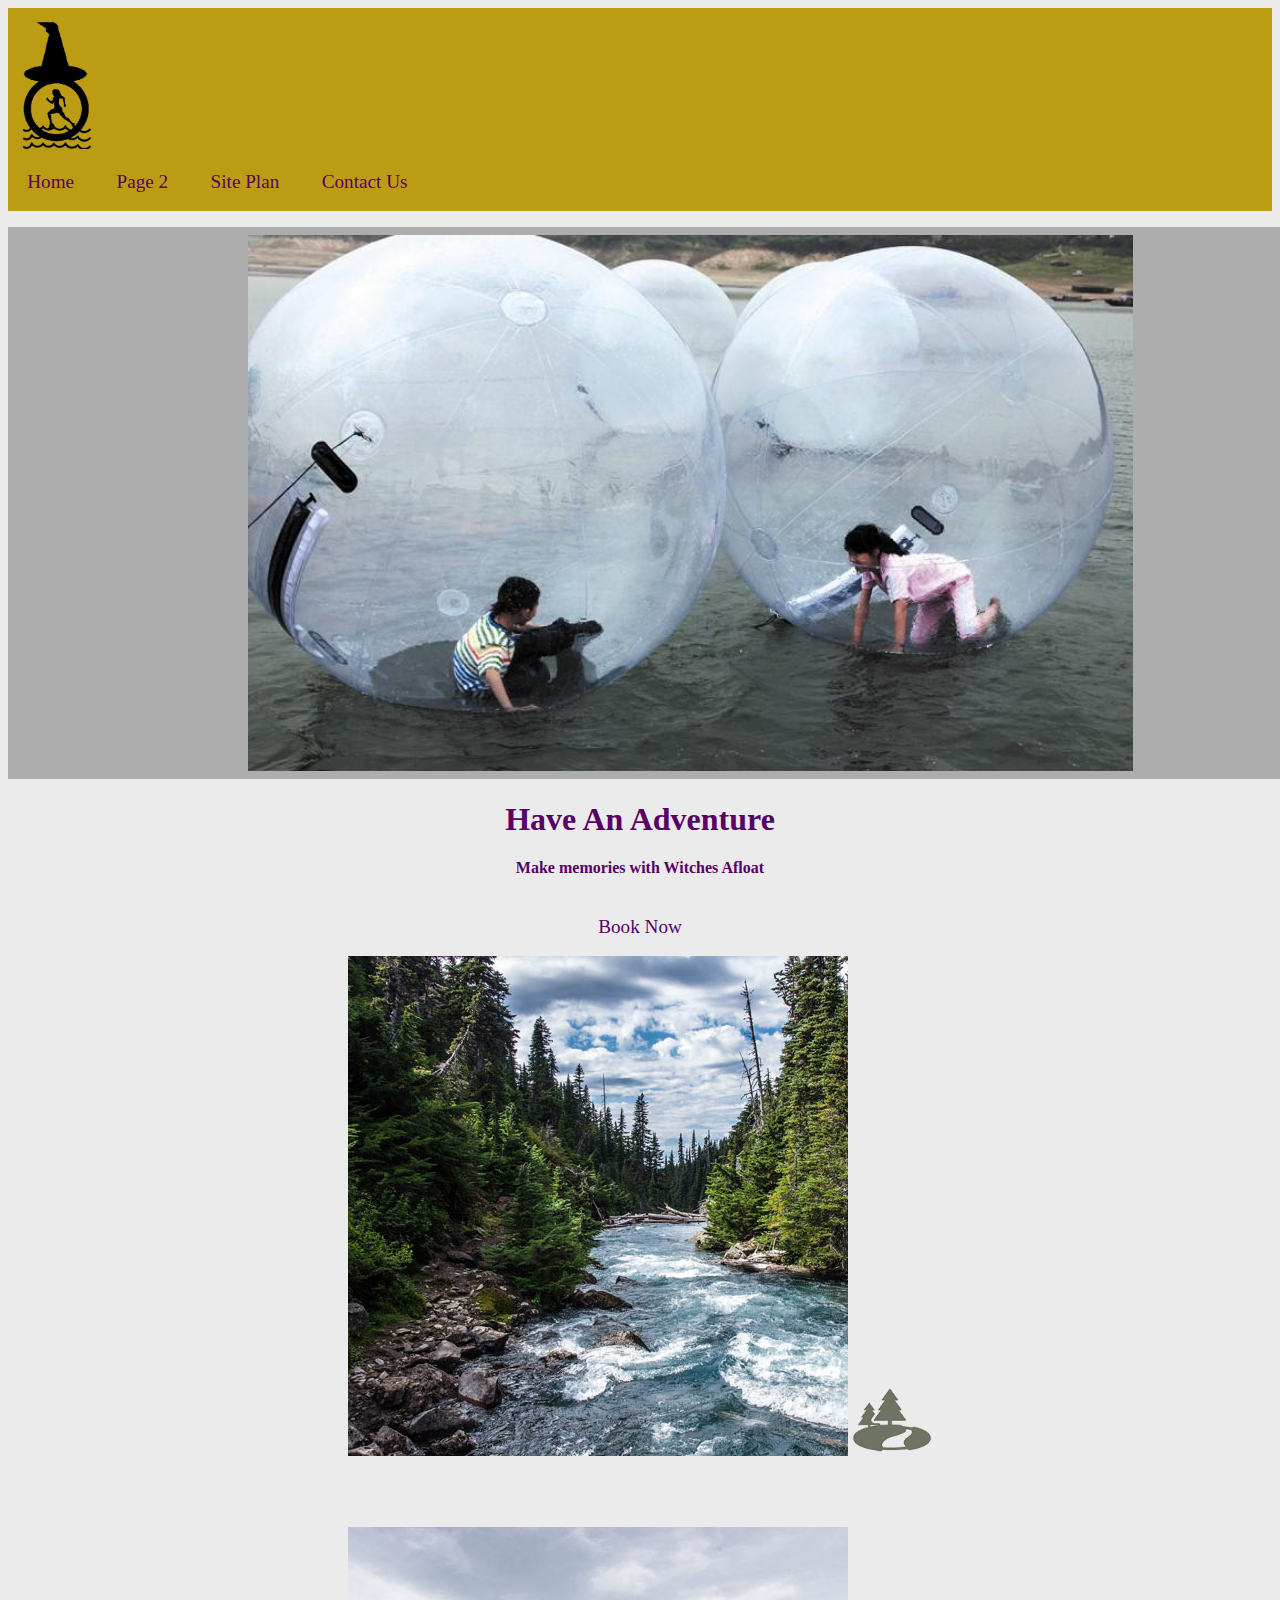
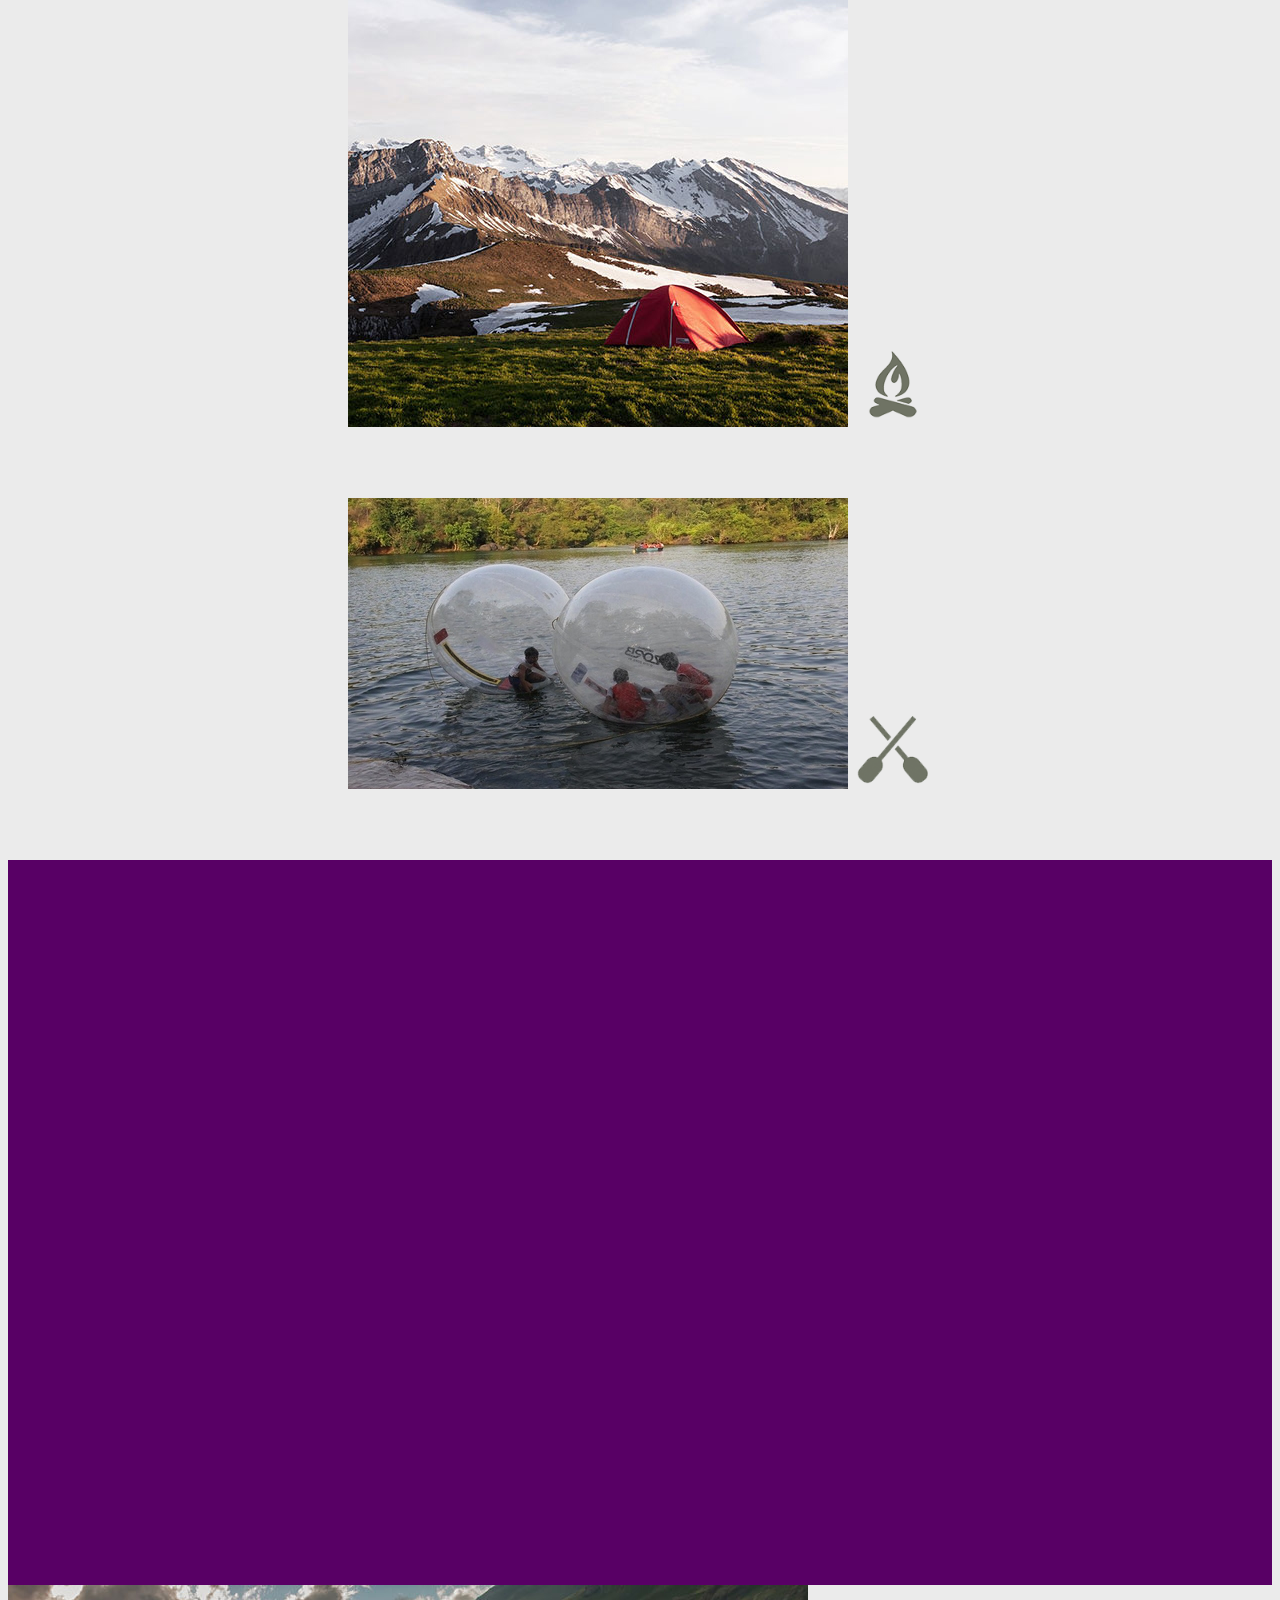
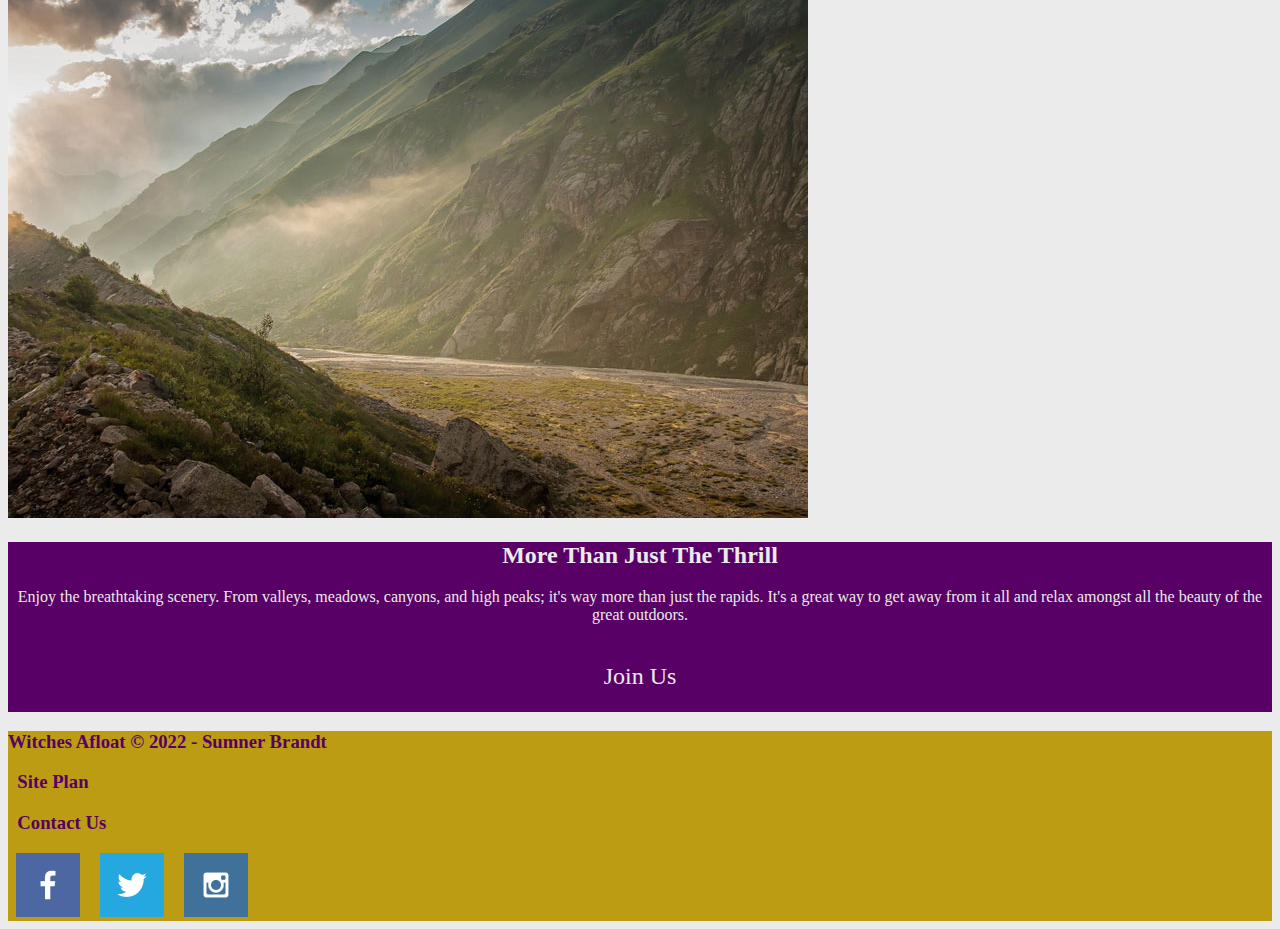
<file: wwr/index.html>
<!DOCTYPE html>
<html lang="en">

<head>
    <meta charset="UTF-8">
    <meta http-equiv="X-UA-Compatible" content="IE=edge">
    <meta name="viewport" content="width=device-width, initial-scale=1.0">
    <title>Witches Afloat | Home</title>
    <link rel="stylesheet" href="styles/style.css">
</head>

<body>
    <div id="content">
        <header>
            <a id="logo_link" href="index.html">
                <img class=logo src="images/finalfinallogo.png" alt="Witches Afloat Logo">
            </a>
            <nav>
                <a href="index.html">Home</a>
                <a href="#">Page 2</a>
                <a href="site-plan-rafting.html">Site Plan</a>
                <a href="contactus.html">Contact Us</a>
            </nav>
        </header>
        <div id="hero">
            <div id="hero_box">
                <img id="hero_img" src="images/hero.jpg" alt="People Enjoying Rafting">
            </div>
            <section id="hero_msg">
                <h1 class="home_title">Have An Adventure</h1>
                <h4>Make memories with Witches Afloat</h4>
                <div class="button_box">
                    <a class="book" href="contactus.html">Book Now</a>
                </div>
            </section>
        </div>
        <main class="home_grid">
            <section class="rivers_card">
                <img class="card_img" src="images/rivers.jpg" alt="river in forest">
                <img class="icon" src="images/river_icon.png" alt="river icon">
                <h2>Rivers</h2>
            </section>
            <section class="camping_card">
                <img class="card_img" src="images/camping.jpg" alt="tent in mountain">
                <img class="icon" src="images/fire_icon.png" alt="fire icon">
                <h2>Camping</h2>
            </section>
            <section class="rapids_card">
                <img class="card_img" src="images/zorbing.jpg" alt="rafting bubble">
                <img class="icon" src="images/bubble.png" alt="bubble icon">
                <h2>Rapids</h2>
            </section>
            <div id="background"></div>
            <img class="mountains" src="images/mountains.jpg" alt="Misty Mountains">
            <section class="msg">
                <h2>More Than Just The Thrill</h2>
                <p>Enjoy the breathtaking scenery. From valleys, meadows, canyons, and high peaks; it's way more than
                    just the rapids. It's a great way to get away from it all and relax amongst all the beauty of the
                    great outdoors. </p>
                <a class="join" href="rivers.html">Join Us</a>
            </section>
        </main>
        <footer>
            <h3 id="footer_title">Witches Afloat &copy; 2022 - Sumner Brandt</h3>
            <h3><a href="site-plan-rafting.html" >Site Plan</a></h3>
            <h3><a href="contactus.html" >Contact Us</a></h3>
            <div class="social">
                <a href="https://facebook.com" target="_blank">
                    <img src="images/facebook.png" alt="fb icon">
                </a>
                <a href="https://twitter.com" target="_blank">
                    <img src="images/twitter.png" alt="twitter icon">
                </a>
                <a href="https://instagram.com" target="_blank">
                    <img src="images/instagram.png" alt="instagram icon">
                </a>
            </div>
        </footer>
    </div>
</body>

</html>
</file>
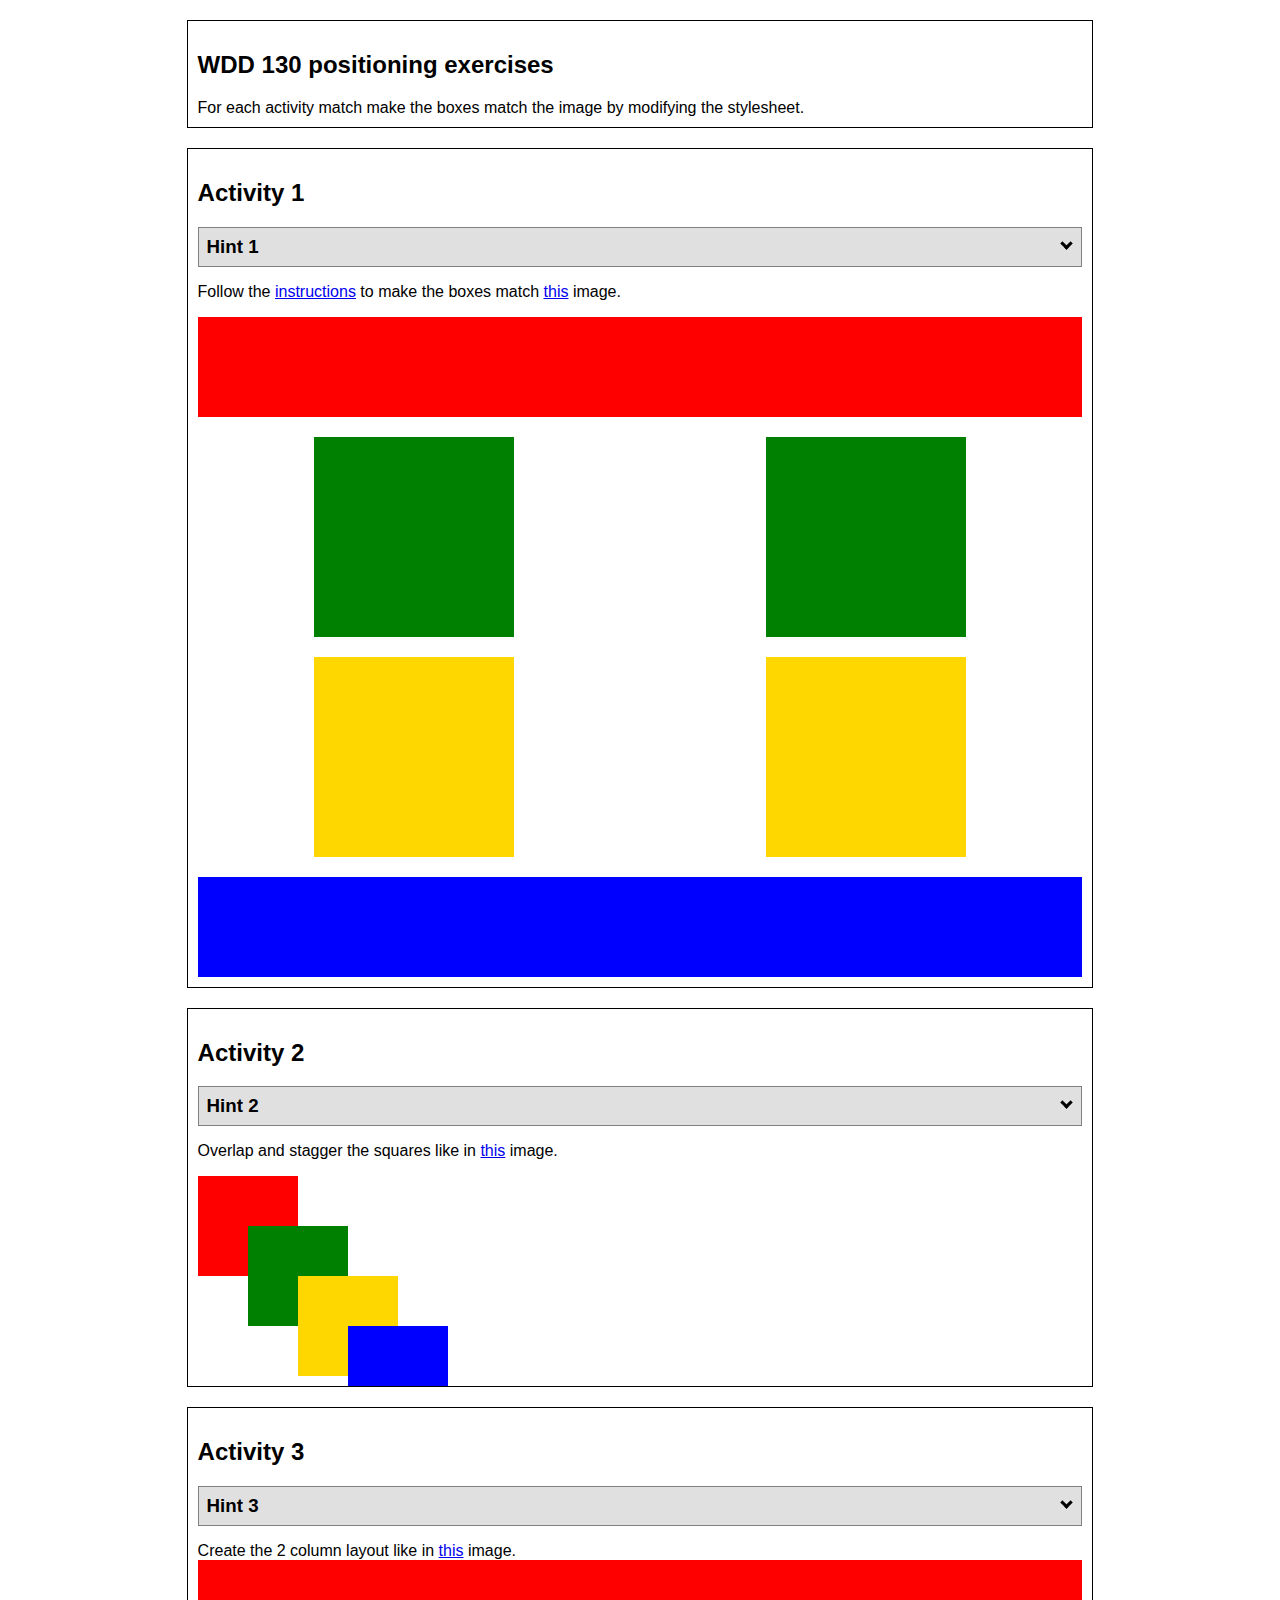
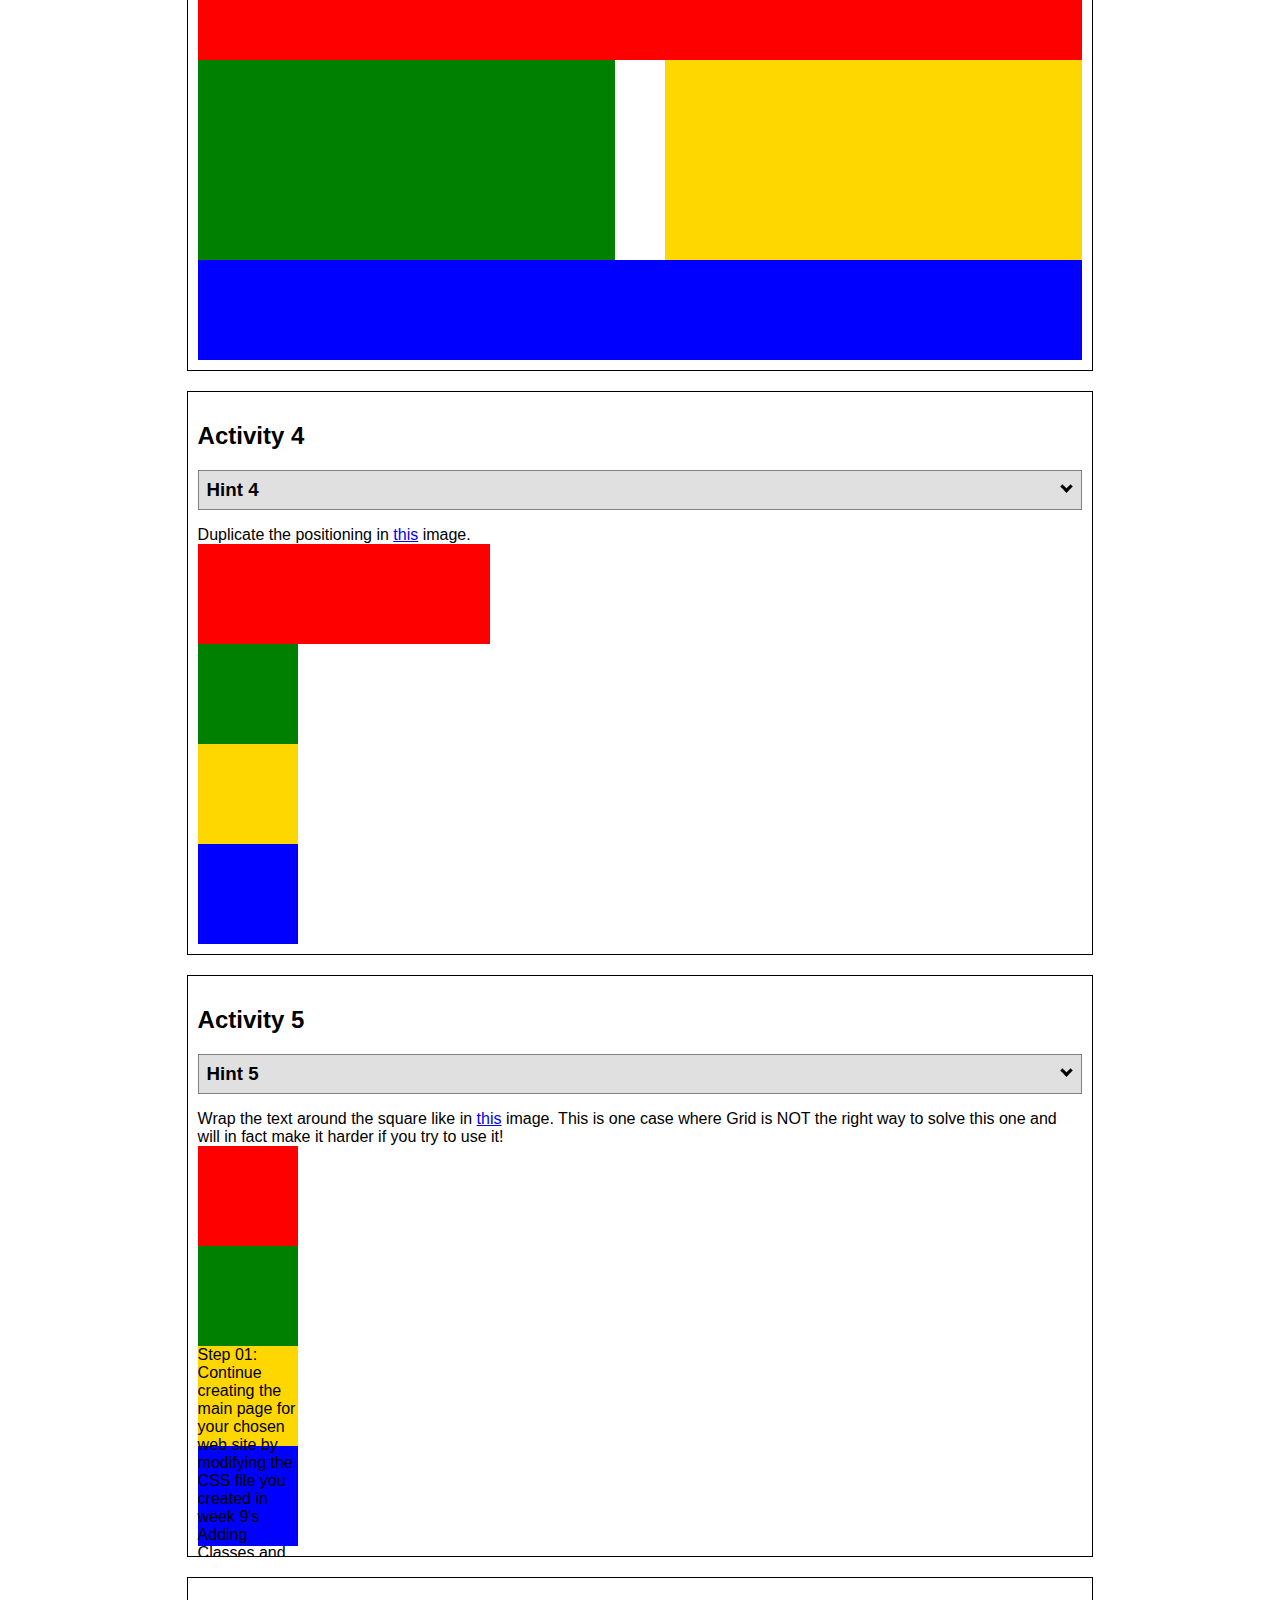
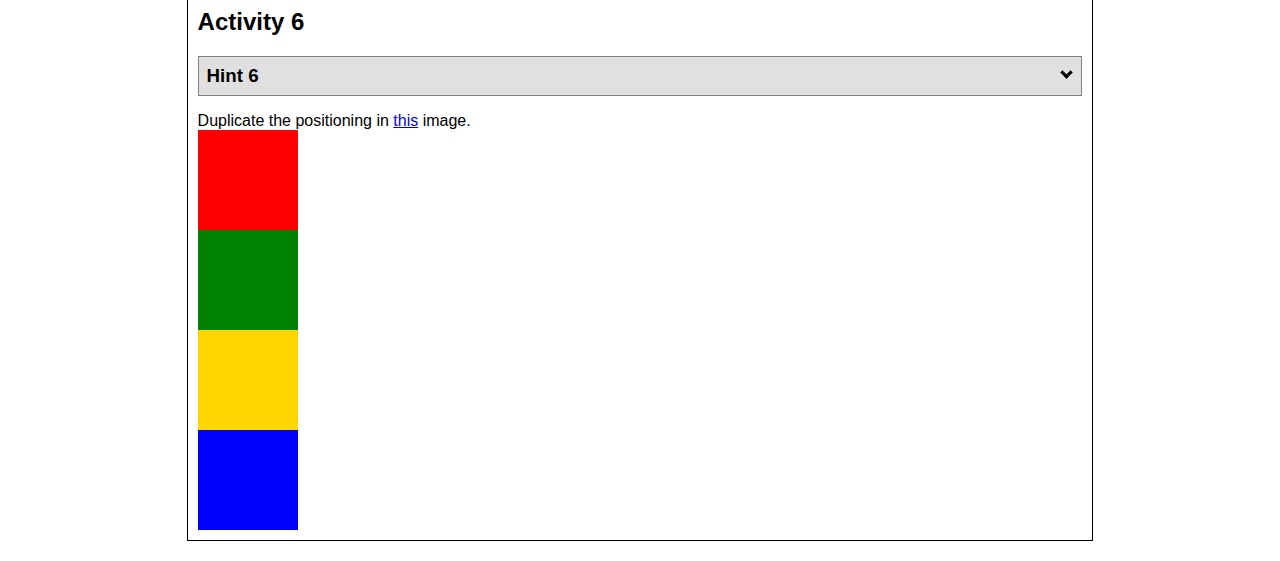
<file: positioning.html>
<!DOCTYPE html>
<html lang="en">
  <head>
    <!-- HTML - Name: positioning.html -->
    <title>Positioning Activity</title>
    <link rel="stylesheet" type="text/css" href="positionstyles.css" />
  </head>
  <body>
    <div class="activity">
      <h2>WDD 130 positioning exercises</h2>
      For each activity match make the boxes match the image by modifying the stylesheet.</div>
    <div class="activity">
      <h2>Activity 1</h2>
      <section class="hint"><input type="checkbox" ><i></i> <h3>Hint 1</h3><div><p>Check out the <a href="https://byui-wdd.github.io/wdd130/activities/w06-css-positioning.html" target="_blank">activity instructions</a> in Ilearn!</p></div></section>
      <p>Follow the <a href="https://byui-wdd.github.io/wdd130/activities/w06-css-positioning.html" target="_blank">instructions</a> to make the boxes match  <a href="https://byui-wdd.github.io/wdd130/images/example1.png" target="_blank">this</a> image.</p>
      <div class="content1" >
        <div class="red1" ></div>
        <div class="green1" ></div>
        <div class="green1" ></div>
        <div class="yellow1"></div>
        <div class="yellow1"></div>
        <div class="blue1"></div>
      </div>
    </div>
    <div class="activity">
      <h2>Activity 2</h2>
      <section class="hint"><input type="checkbox" > <h3>Hint 2</h3><i></i><div><p>Remember that the best way to shift elements around slightly on the page is with Margins.  You could also use Grid.  Either would work for this. If you choose margin, you can use a <em>negative</em> margin. (ie margin-top: -20px;)</p><h4>Properties used:</h4><ul><li>margin-top, margin-left</li><li>...or...</li><li>grid-template-columns: 50px 50px 50px 50px 50px </li></ul></div></section>
      <p>Overlap and stagger the squares like in <a href="https://byui-wdd.github.io/wdd130/images/example2.png" target="_blank">this</a> image.</p>
      <div class="content2" >
        <div class="red2" ></div>
        <div class="green2" ></div>
        <div class="yellow2"></div>
        <div class="blue2"></div>
      </div>
    </div>
    <div class="activity">
      <h2>Activity 3</h2>
      <section class="hint"><input type="checkbox" > <h3>Hint 3</h3><i></i><div><p>This one is going to be best solved with CSS Grid. Remember to make the boxes the right width first...then start moving them around. </p><h4>Properties used:</h4><ul><li>display:grid;</li><li>grid-template-columns:</li><li>grid-column-gap:</li>
        <li>grid-column:</li>  </ul></div></section>
      Create the 2 column layout like in <a href="https://byui-wdd.github.io/wdd130/images/example3.png" target="_blank">this</a>  image.
      <div class="content3" >
        <div class="red3" ></div>
        <div class="green3" ></div>
        <div class="yellow3"></div>
        <div class="blue3"></div>
      </div>
    </div>
    <div class="activity">
      <h2>Activity 4</h2>
      <section class="hint"><input type="checkbox" > <h3>Hint 4</h3><i></i><div><p>For the others we have been primarily concerned with width. For this one you will need to adjust height as well. </p><h4>Properties used:</h4><ul><li>display:grid;</li><li>grid-template-columns:</li><li>grid-row:</li></ul></div></section>
      Duplicate the positioning in <a href="https://byui-wdd.github.io/wdd130/images/example4.png" target="_blank">this</a> image. 
      <div class="content4" >
        <div class="red4" ></div>
        <div class="green4" ></div>
        <div class="yellow4"></div>
        <div class="blue4"></div>
      </div>
    </div>

    <div class="activity">
      <h2>Activity 5</h2>
      <section class="hint"><input type="checkbox" > <h3>Hint 5</h3><i></i><div><p>Grid is <strong>not</strong> the right way to do this.  In fact there is only one way to really do that...and that is with float. Remember that we float the thing we want the text to wrap around.  Also remember to start by making all the shapes the right size and shape.</p><h4>Properties used:</h4><ul><li>float: left;</li></ul></div></section>
      Wrap the text around the square like in <a href="https://byui-wdd.github.io/wdd130/images/example5.png" target="_blank">this</a> image. This is one case where Grid is NOT the right way to solve this one and will in fact make it harder if you try to use it!
      <div class="content5" >
        <div class="red5" ></div>
        <div class="green5" ></div>
        <div class="yellow5">Step 01: Continue creating the main page for your chosen web site by modifying the CSS file you created in week 9's Adding Classes and IDs to Your Website assignment. This week, you will position all of the content on your main page using the CSS positioning techniques taught in KhanAcademy. When you are done, your webpage layout should reflect what you outlined in the wireframe you designed in the assignment Your Own Site Diagram and Wireframe in week 3. <br />
          If you have changed your mind on how you want the content of your main page laid out, take an opportunity to update your wireframe before completing this assignment (it is much easier to experiment with different layouts in a wireframe than it is to do so by modifying the CSS). Also, if you find that you are having trouble with using CSS positioning, feel free to review the concepts at the learn layout site: http://learnlayout.com/. You should be able to apply these principles to your site. For futher help, refer back to the Max Design site used in the beginning of the course for an example of how to implement your site design.</div>
        <div class="blue5"></div>
      </div>
    </div>
    <div class="activity">
      <h2>Activity 6</h2>
      <section class="hint"><input type="checkbox" > <h3>Hint 6</h3><i></i><div><p>This one is all about visualizing the grid behind the layout. If you are having a hard time doing that first: all the sizes are even multiples of 100, and second here is another example with the lines drawn: <a href="https://byui-wdd.github.io/wdd130/images/example6-hint.png" target="_blank">example 6 with lines</a>. For this one you will find it easiest if you use px for the column width. You can also use <kbd>z-index</kbd> to control the element layering.    </p><h4>Properties used:</h4><ul><li>display:grid;</li><li>grid-template-columns:</li><li>grid-column:</li><li>grid-row:</li><li><a href="https://www.w3schools.com/cssref/pr_pos_z-index.asp" target="_blank">z-index:</a></li></ul></div></section>
      Duplicate the positioning in <a href="https://byui-wdd.github.io/wdd130/images/example6.png" target="_blank">this</a> image.
      <div class="content6" >
        <div class="red6" ></div>
        <div class="green6" ></div>
        <div class="yellow6"></div>
        <div class="blue6"></div>
      </div>
    </div>
  </body>
</html>
</file>
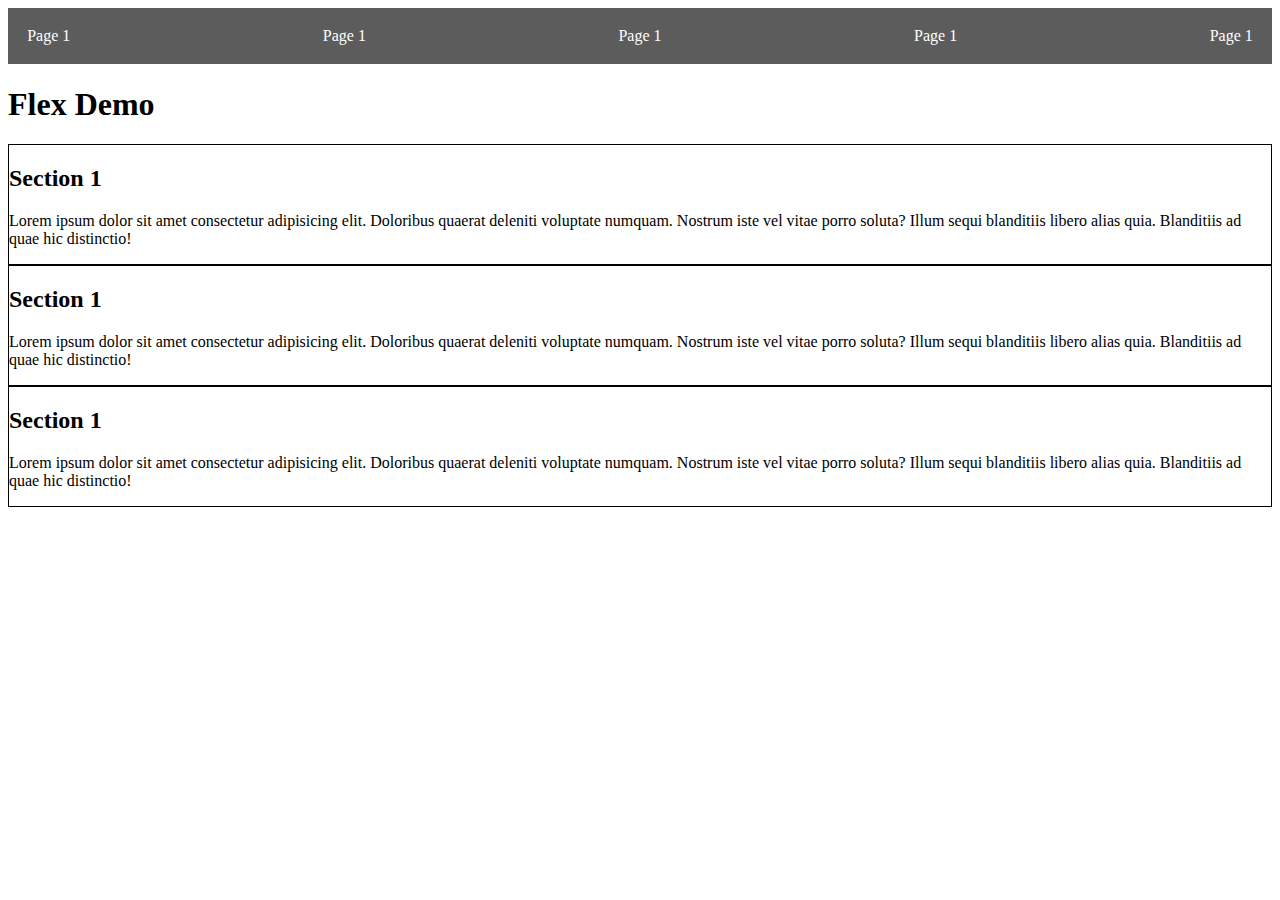
<file: demos/w07-demo-flex-menu.html>
<!DOCTYPE html>
<html lang="en">

<head>
    <meta charset="UTF-8">
    <meta http-equiv="X-UA-Compatible" content="IE=edge">
    <meta name="viewport" content="width=device-width, initial-scale=1.0">
    <title>Flex Demo</title>

    <style>
        header {
            background-color: #5c5c5c;
        }

        a {
            color: white;
            text-decoration: none;
            padding: 1.2rem;
            display: inline-block;
        }

        a:hover {
            color: #5c5c5c;
            background-color: white;
        }

        nav {
            display: flex;
            justify-content: space-between;
            /* flex-wrap:wrap; */
        }

        @media screen and (max-width: 400px) {
            nav {
                flex-direction: column;
            }
        }

        .flex-container section {
            flex: 200px;
            border: 1px solid black;
            flex-wrap: wrap;
        }
    </style>
</head>

<body>
    <header>
        <nav>
            <a href="#">Page 1</a>
            <a href="#">Page 1</a>
            <a href="#">Page 1</a>
            <a href="#">Page 1</a>
            <a href="#">Page 1</a>
        </nav>
    </header>

    <main>

        <h1>Flex Demo</h1>
        <div class='flex-container'>
            <section>
                <h2>Section 1</h2>
                <p>Lorem ipsum dolor sit amet consectetur adipisicing elit. Doloribus quaerat deleniti voluptate
                    numquam. Nostrum iste vel vitae porro soluta? Illum sequi blanditiis libero alias quia. Blanditiis
                    ad quae hic distinctio!</p>
            </section>
            <section>
                <h2>Section 1</h2>
                <p>Lorem ipsum dolor sit amet consectetur adipisicing elit. Doloribus quaerat deleniti voluptate
                    numquam. Nostrum iste vel vitae porro soluta? Illum sequi blanditiis libero alias quia. Blanditiis
                    ad quae hic distinctio!</p>
            </section>
            <section>
                <h2>Section 1</h2>
                <p>Lorem ipsum dolor sit amet consectetur adipisicing elit. Doloribus quaerat deleniti voluptate
                    numquam. Nostrum iste vel vitae porro soluta? Illum sequi blanditiis libero alias quia. Blanditiis
                    ad quae hic distinctio!</p>
            </section>
        </div>
    </main>
</body>

</html>
</file>
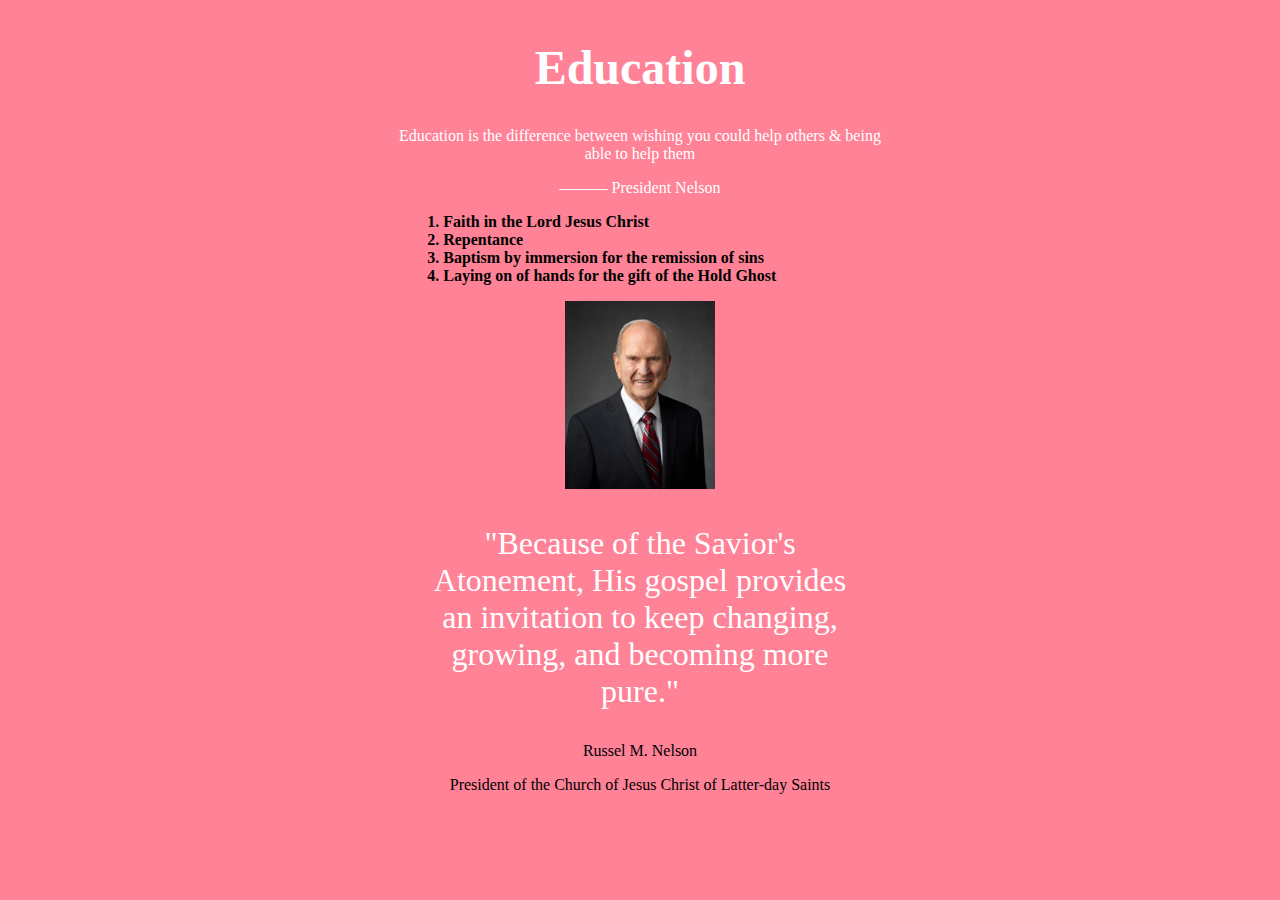
<file: icechallenges/iceweek04.html>
<!DOCTYPE html>
<html lang="en">

<head>
    <meta charset="UTF-8">
    <meta http-equiv="X-UA-Compatible" content="IE=edge">
    <meta name="viewport" content="width=device-width, initial-scale=1.0">
    <title>Document</title>
    <link rel="stylesheet" type="text/css" href="styles/iceweek04.css">
</head>

<body>
    <main>
        <section>
            <h1 class="hover">Education</h1>
            <p>Education is the difference between wishing you could help others & being able to help them</p>
            <p>&mdash;&mdash;&mdash; President Nelson</p>
        </section>

        <ol>
            <li>Faith in the Lord Jesus Christ</li>
            <li>Repentance</li>
            <li>Baptism by immersion for the remission of sins</li>
            <li>Laying on of hands for the gift of the Hold Ghost</li>
        </ol>

        <img class="portrait" src="images/russell_nelson_official_portrait_2018.jpeg" alt="Nelson Photo">

        <figure>
            <p id="quote">"Because of the Savior's Atonement, His gospel provides an invitation to keep changing, growing, and
                becoming more pure."</p>
            <figcaption>
                <p>Russel M. Nelson</p>
                <p>President of the Church of Jesus Christ of Latter-day Saints</p>
            </figcaption>
        </figure>
    </main>

</body>

</html>
</file>
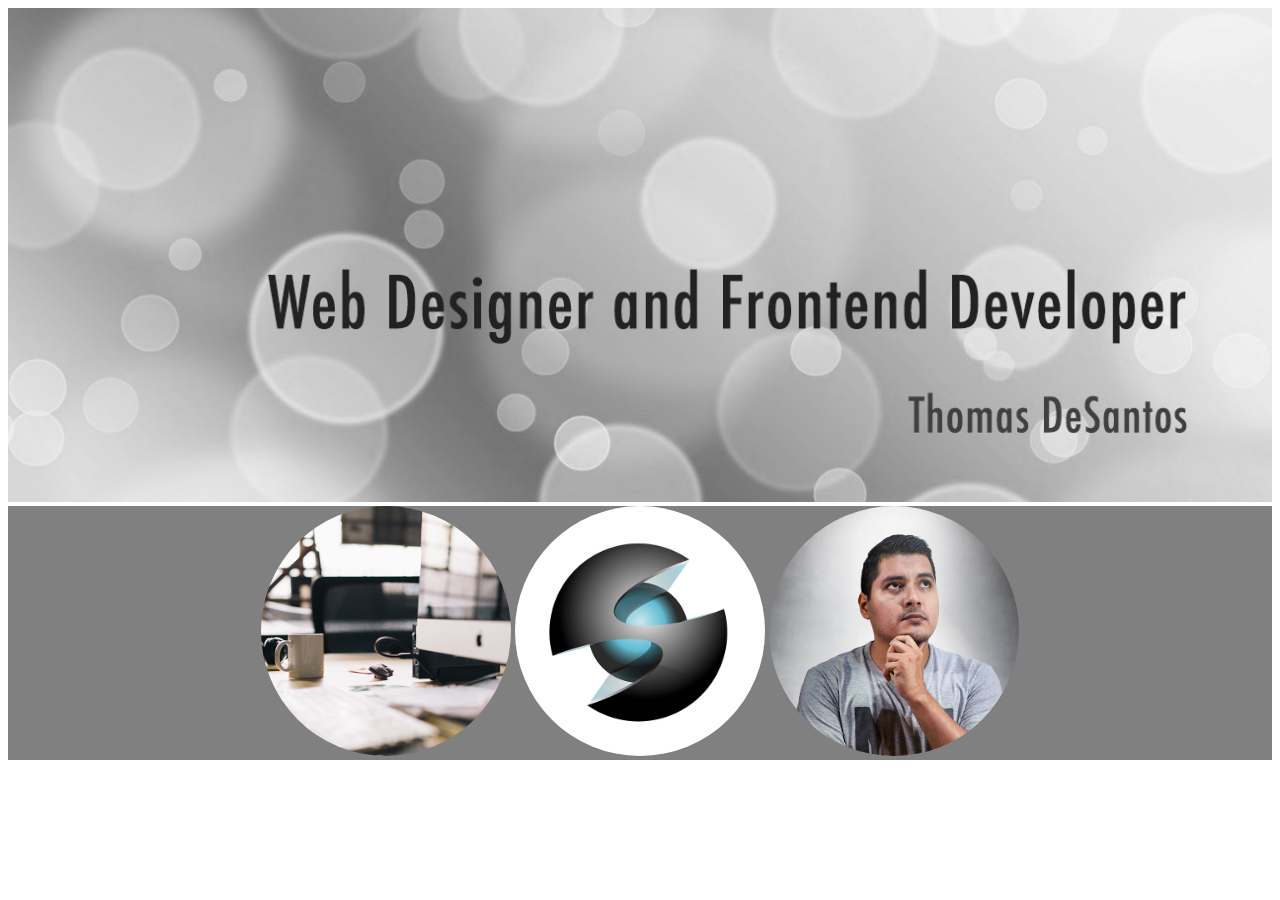
<file: icechallenges/w05-ice.html>
<!DOCTYPE html>
<html lang="en">
<head>
    <meta charset="UTF-8">
    <meta http-equiv="X-UA-Compatible" content="IE=edge">
    <meta name="viewport" content="width=device-width, initial-scale=1.0">
    <title>Document</title>
    <link rel="stylesheet" href="styles/w05-ice.css">
</head>
<body>
    <div class="banner">
        <img src="images/w05_circles.jpg" alt="banner">
    </div>
    <div class="circles">
        <img src="images/w05_ice_image_desk.jpg" alt="desk">
        <img src="images/w05_ice_image_graphic.png" alt="epiclogo">
        <img src="images/w05_ice_image_person.jpg" alt="man">
    </div>
</body>
</html>
</file>
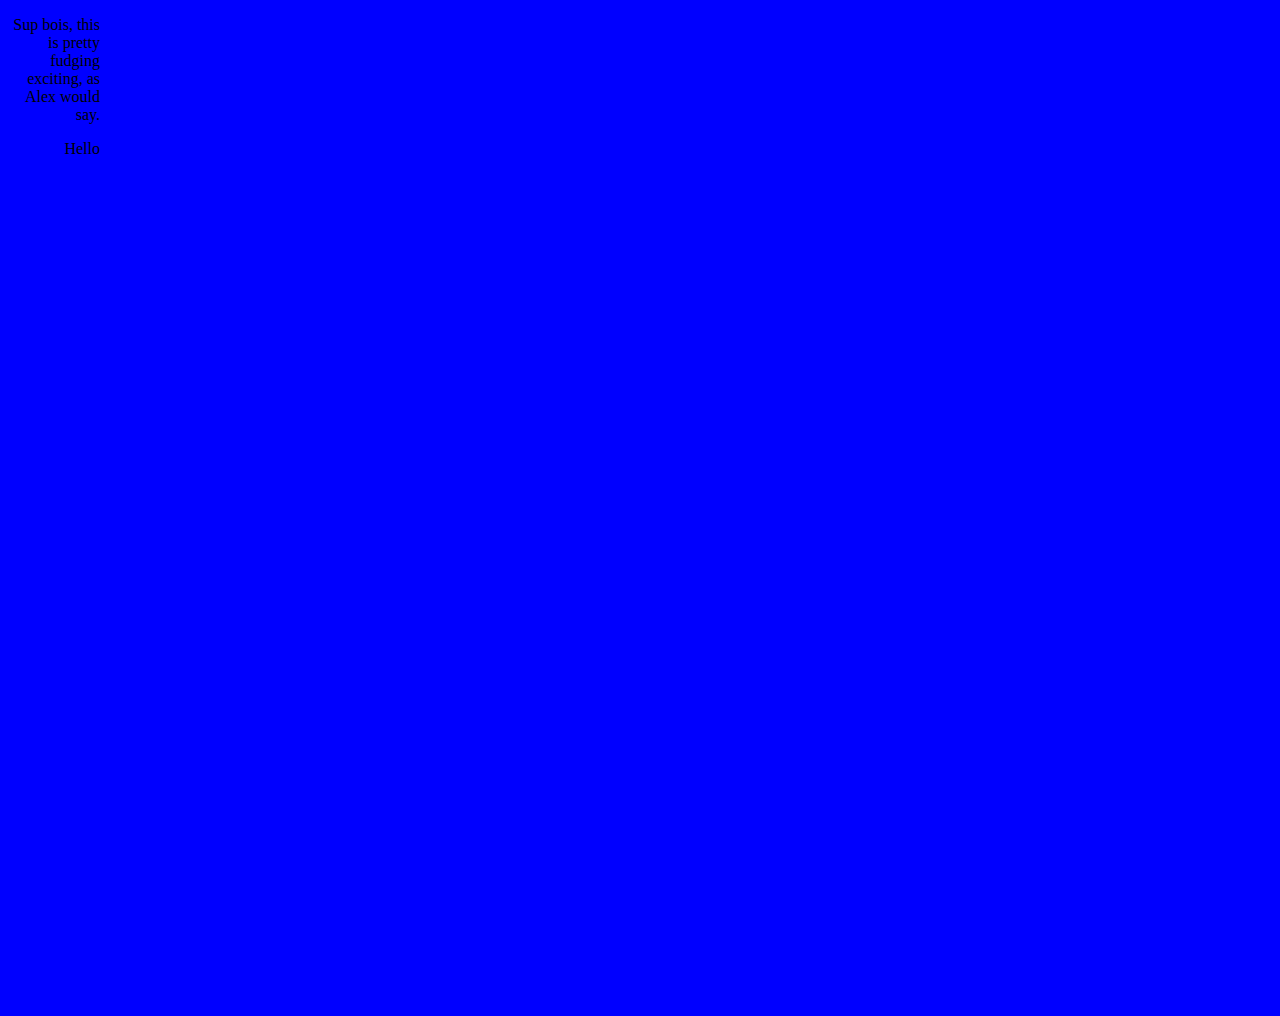
<file: Testing/test.html>
<!DOCTYPE html>
<html lang="en">
<head>
    <meta charset="UTF-8">
    <meta http-equiv="X-UA-Compatible" content="IE=edge">
    <meta name="viewport" content="width=device-width, initial-scale=1.0">
    <title>Testing</title>
    <link rel="stylesheet" type="text/css" href="test.css">
</head>
<body>
    <div>        
        <p>Sup bois, this is pretty fudging exciting, as Alex would say.</p>
    </div>
    <p>Hello</p>
</body>
</html>
</file>
<file: wwr/styles/style.css>
#content {
    max-width: 1600px;
    margin: 0 auto;
}

nav a {
    text-align: center;
}

#hero_msg h1, #hero_msg h4 {
    text-align: center;
    color: #580065;
}

.button_box {
    text-align: center;
}

main section {
    text-align: center;
}

#background {
    height: 725px;
    background-color: #580065;
}

body {
    background-color: #ebebeb;
}

header {
    background-color: #bb9c12;
    color: #580065;
    margin-bottom: 1em;
}

nav a {
    color: #580065;
    line-height: 3em;
    text-align: center;
    font-size: 1.2em;
    padding: 1em;
    text-decoration: none;
}



nav a:hover {
    color: #bb9c12;
    background-color: #580065;
}

.book, .join {
    color: #580065;
    line-height: 3em;
    text-align: center;
    font-size: 1.2em;
    padding: 1em;
    text-decoration: none;
}

.join {
    color: #ebebeb;
    font-size: 1.5em;
}

.book:hover, .join:hover {
    background-color: #adadad;
    color: #580065;
}

.msg {
    background-color: #580065;
}

main {
    color: #ebebeb;
}

footer {
    background-color: #bb9c12;
}

a {
    color: #580065;
}

footer a {
    color: #580065;
    text-align: center;
    padding: 0.5em;
    text-decoration: none;
}

footer a:hover {
    color: #bb9c12;
    background-color: #580065;
}

#footer_title {
    color: #580065;
}

.logo {
    width: 80px;
    margin: auto 0.5em;
}

.icon {
    width: 80px;
}

#hero_img {
    display: block;
    width: 70%;
    margin: auto;
    background-color: #adadad;
    padding: .5em 15em;
}
</file>
<file: positionstyles.css>
/* CSS - Name: "positionstyles.css" */
/* Activity 1 styles */
.content1 {
  /* This is the parent of the activity 1 boxes. */
display: grid;
grid-template-columns: 1fr 1fr;
justify-items: center;
gap: 20px;
/* align-items: center; */
/* also works */
}
.red1 { 
  grid-column: 1/3;
  width: 100%; 
  height: 100px; 
  background-color: red; 

} 
.green1 {
  width: 200px; 
  height: 200px; 
  background-color: green; 

} 
.yellow1 {
  width: 200px; 
  height: 200px; 
  background-color: gold; 
} 
.blue1 {
  grid-column: 1/3;
  width: 100%; 
  height: 100px; 
  background-color: blue; 
} 
/* Activity 2 styles */ 
.content2 {
  /* This is the parent of the activity 2 boxes. */
  display: grid;
  grid-template-columns: repeat(4, 50px);
  grid-template-rows: repeat(4, 50px);
}
.red2 {
  width: 100px; 
  height: 100px; 
  background-color: red; 
  grid-column: 1;
  grid-row: 1;
} 
.green2 { 
  width: 100px; 
  height: 100px; 
  background-color: green; 
  grid-column: 2;
  grid-row: 2;
} 
.yellow2 {
  width: 100px; 
  height: 100px; 
  background-color: gold; 
  grid-column: 3;
  grid-row: 3;
} 
.blue2 {
  width: 100px; 
  height: 100px; 
  background-color: blue;
  grid-column: 4;
  grid-row: 4; 
} 
/* Activity 3 styles */ 
.content3 {
  /* This is the parent of the activity 3 boxes. */
  display: grid;
  grid-template-columns: 1fr 1fr;
  justify-items: center;
  gap: 0px;
  column-gap: 50px;
}
.red3 {
  grid-column: 1/3;
  width: 100%; 
  height: 100px; 
  background-color: red; 
} 
.green3 {
  width: 100%; 
  height: 200px; 
  background-color: green;
} 
.yellow3 {
  width: 100%; 
  height: 200px; 
  background-color: gold; 
} 
.blue3 {
  grid-column: 1/3;
  width: 100%;
  height: 100px; 
  background-color: blue; 
} 
/* Activity 4 styles */ 
.content4 {
  /* This is the parent of the activity 4 boxes. */
  height: 400px;
  display: grid;
  grid-template-rows: 1fr 1fr 1fr;
  grid-template-rows: 1fr 1fr;
}
.red4 {
  
  grid-row: 1/3;
  width: 33%; 
  height: 100%; 
  background-color: red; 
} 
.green4 {
  width: 100px; 
  height: 100px; 
  background-color: green; 
} 
.yellow4 {
  width: 100px; 
  height: 100px; 
  background-color: gold; 
} 
.blue4 {
  width: 100px; 
  height: 100px; 
  background-color: blue; 
} 
/* Activity 5 styles */ 
.content5 {
  /* This is the parent of the activity 5 boxes. */
  height: 400px;
}
.red5 { 
  width: 100px; 
  height: 100px; 
  background-color: red; 
} 
.green5 { 
  width: 100px; 
  height: 100px; 
  background-color: green; 

} 
.yellow5 {
  width: 100px; 
  height: 100px; 
  background-color: gold; 

} 
.blue5 {
  width: 100px; 
  height: 100px; 
  background-color: blue; 
} 
/* Activity 6 styles */ 
.content6 {
  /* This is the parent of the activity 6 boxes. */
}
.red6 {
  width: 100px; 
  height: 100px; 
  background-color: red; 
} 
.green6 {
  width: 100px; 
  height: 100px; 
  background-color: green; 
} 
.yellow6 {
  width: 100px; 
  height: 100px; 
  background-color: gold; 
} 
.blue6 {
  width: 100px; 
  height: 100px; 
  background-color: blue; 
} 


/* Do not make any changes below here */
.activity {
  width: 70%; 
  margin: 20px auto; 
  font-family: Arial, sans-serif; 
  border: 1px solid black; 
  padding: 10px; 
  clear:both; 
  overflow: auto;
} 

.hint {
  border: 1px solid grey;
  background: #e0e0e0;
  padding: .5em;
  position: relative;
  margin: 1em 0;
}
.hint h3 {
  margin: 0;
}
.hint:hover {
  background: #d0d0d0;
}
.hint > div {
  display: none;
}

.hint input[type=checkbox] {
  position: absolute;
  width: 100%;
  height: 100%;
  opacity: 0;
  z-index: 1;
  cursor: pointer;
}

.hint input[type=checkbox]:checked ~ div {
  display: block;
}

.hint i {
  position: absolute;
  transform: translate(-6px, 0);
  margin-top: 16px;
  right: 10px;
  top: -3px;
}
.hint i:before, .hint i:after {
  content: "";
  position: absolute;
  background-color: black;
  width: 3px;
  height: 9px;
}
.hint i:before {
  transform: translate(2px, 0) rotate(45deg);
}
.hint i:after {
  transform: translate(-2px, 0) rotate(-45deg);
}

.hint input[type=checkbox]:checked ~ i:before {
  transform: translate(-2px, 0) rotate(45deg);
}
.hint input[type=checkbox]:checked ~ i:after {
  transform: translate(2px, 0) rotate(-45deg);
}
.hint a {
  position: relative;
  z-index: 1;
}
</file>
<file: icechallenges/styles/iceweek04.css>
body {
    background-color: rgb(255, 130, 151);
    text-align: center;
    list-style-position: inside;
    font-size: 16px;
}

main {
    text-align: center;
    width: 40%;
    display: inline-block;
}

img {
    width: 20%;
    min-width: 150px;
}

h1 {
    color: white;
    font-size: 3em;
}

ol {
    text-align: left;
    font-weight: bold;
}

#quote {
    font-size: 2em;
    color: white;
    text-align: center;
    font-size: 2em;
}

section {
    color: white;
}

.hover:hover {
    color: black;
}
</file>
<file: icechallenges/styles/w05-ice.css>
main{
    width: 1024px;
    margin: 0 auto;
}

.banner img {
    width: 100%;
}

div.circles {
    text-align: center;
    background-color: gray;
}

.circles img{
    width: 250px;
    border-radius: 50%;
}
</file>
<file: Testing/test.css>
body {
    background-color: blue;
    width: 100%;
    height: 1000px;
    padding: 0px;
    margin: 0px;
    align-items: right;
    align-content: right;
    text-align: right;
}

p {
    align-items: right;
    width: 100px;
    align-items: right;
}
</file>
